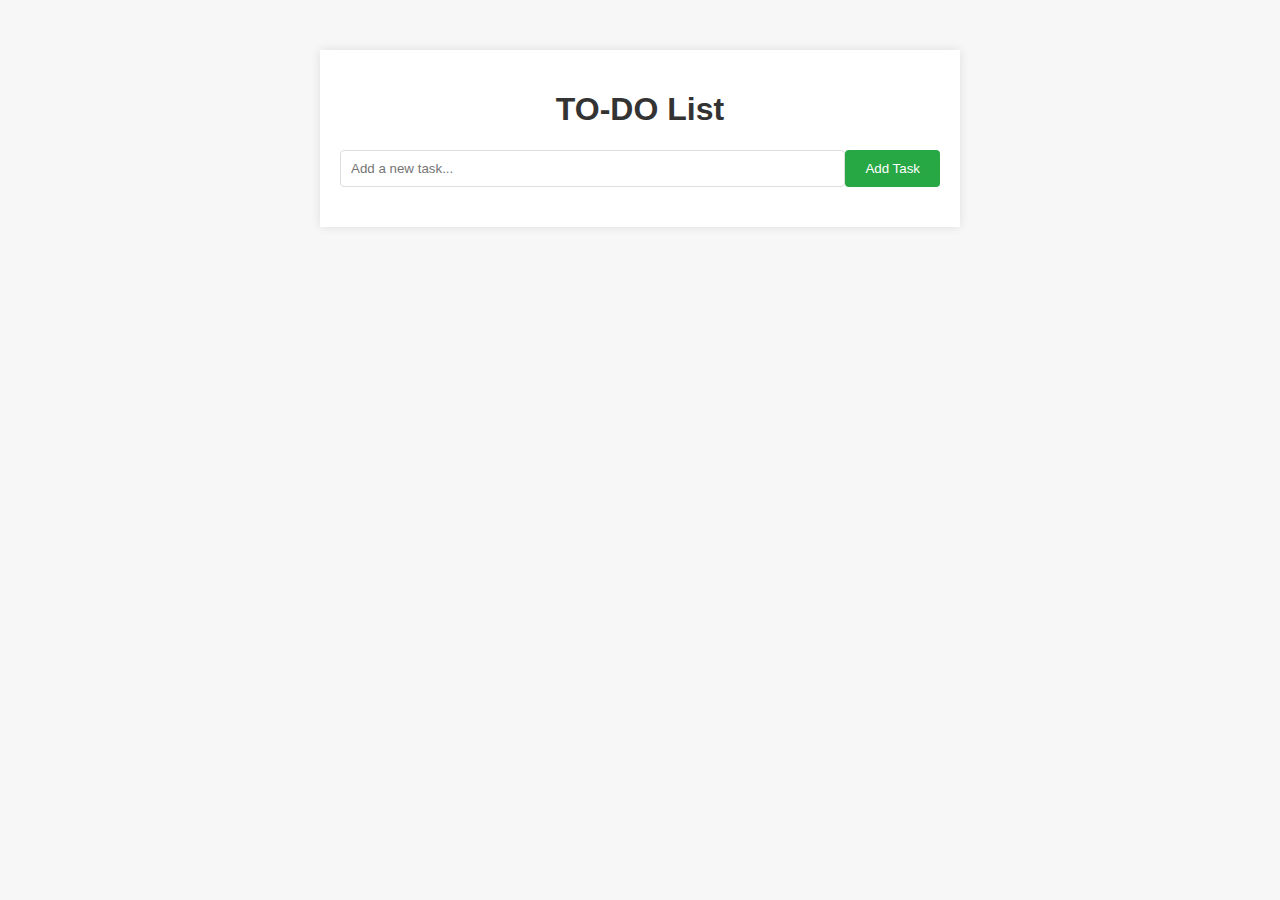
<file: Task_3/index.html>
<!DOCTYPE html>
<html lang="en">
<head>
    <meta charset="UTF-8">
    <meta name="viewport" content="width=device-width, initial-scale=1.0">
    <title>TO-DO App</title>
    <link rel="stylesheet" href="styles.css">
</head>
<body>
    <div class="container">
        <h1>TO-DO List</h1>
        <div class="todo-input">
            <input type="text" id="new-task" placeholder="Add a new task...">
            <button id="add-task">Add Task</button>
        </div>
        <div class="todo-list">
            <ul id="task-list"></ul>
        </div>
    </div>
    <script src="script.js"></script>
</body>
</html>
</file>
<file: Task_3/styles.css>
body {
    font-family: Arial, sans-serif;
    background-color: #f7f7f7;
    margin: 0;
    padding: 0;
}

.container {
    max-width: 600px;
    margin: 50px auto;
    padding: 20px;
    background-color: #fff;
    box-shadow: 0 0 10px rgba(0, 0, 0, 0.1);
}

h1 {
    text-align: center;
    color: #333;
}

.todo-input {
    display: flex;
    justify-content: space-between;
    margin-bottom: 20px;
}

#new-task {
    flex: 1;
    padding: 10px;
    border: 1px solid #ddd;
    border-radius: 4px;
}

#add-task {
    padding: 10px 20px;
    border: none;
    background-color: #28a745;
    color: #fff;
    border-radius: 4px;
    cursor: pointer;
}

#add-task:hover {
    background-color: #218838;
}

.todo-list ul {
    list-style: none;
    padding: 0;
}

.todo-list li {
    display: flex;
    justify-content: space-between;
    align-items: center;
    padding: 10px;
    border-bottom: 1px solid #ddd;
}

.todo-list .task {
    flex: 1;
}

.todo-list .actions {
    display: flex;
    gap: 10px;
}

.todo-list .edit, .todo-list .delete, .todo-list .status {
    cursor: pointer;
    padding: 5px 10px;
    border: none;
    border-radius: 4px;
    color: #fff;
}

.todo-list .edit {
    background-color: #007bff;
}

.todo-list .edit:hover {
    background-color: #0056b3;
}

.todo-list .delete {
    background-color: #dc3545;
}

.todo-list .delete:hover {
    background-color: #c82333;
}

.todo-list .status {
    background-color: #ffc107;
}

.todo-list .status:hover {
    background-color: #e0a800;
}

.completed {
    text-decoration: line-through;
    color: #777;
}
</file>
